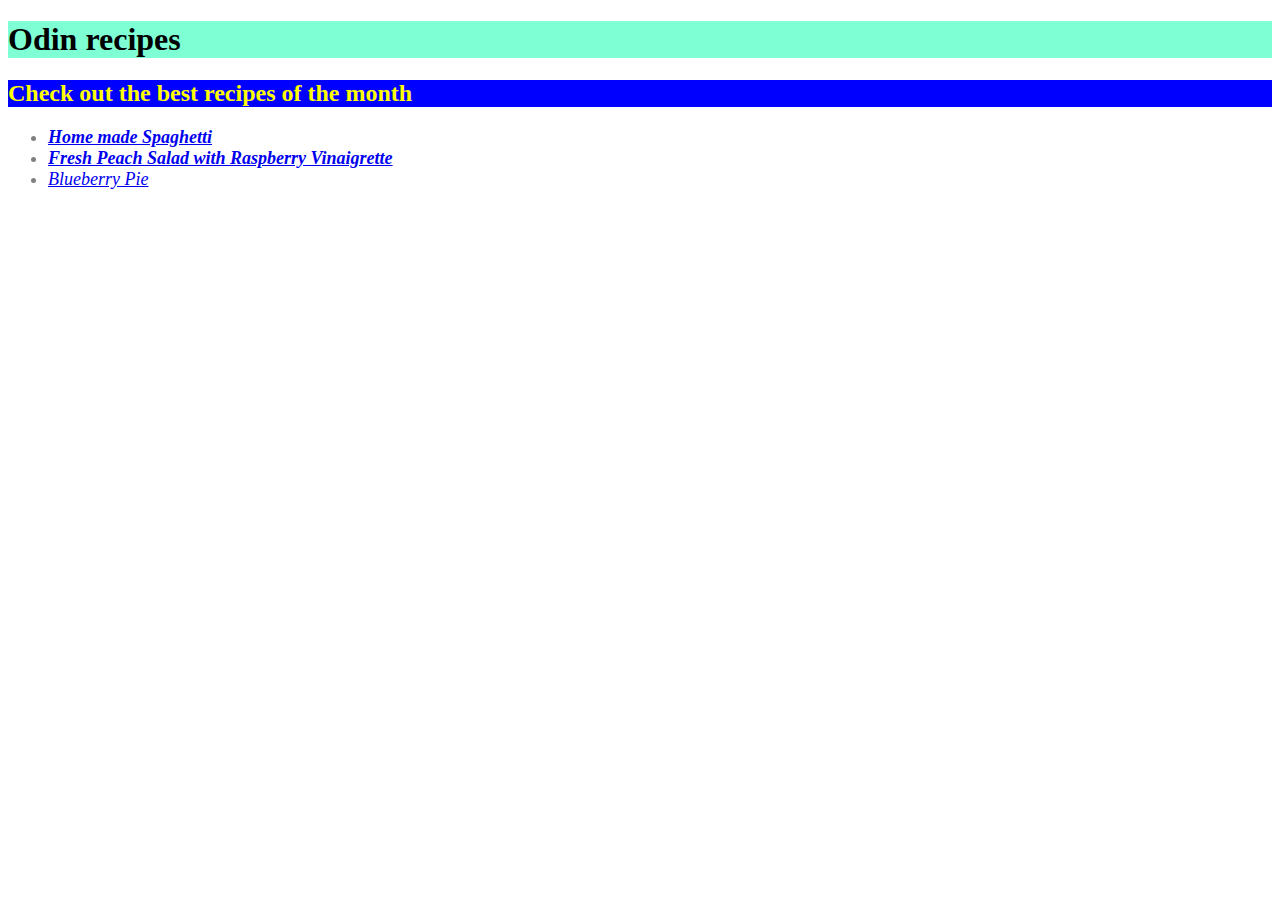
<file: index.html>
<!DOCTYPE html>
<html lang="en">
<head>
    <meta charset="UTF-8">
   
    <title>Odin recipes</title>
    <link rel="stylesheet" href="recipes/style.css">
</head>
<body>
    <h1 class="maintitle">Odin recipes</h1>

    <h2 id="sub">Check out the best recipes of the month</h2>
        <ul>
            <li> <a href="recipes/spaghetti.html"> <strong>Home made Spaghetti</strong></a>      </li>
            <li><a href="recipes/peach-salad.html"><strong>Fresh Peach Salad with Raspberry Vinaigrette</strong> </a></li>
            <li><a href="recipes/blueberry.html">Blueberry Pie</a></li>


        </ul>
    
</body>
</html>
</file>
<file: recipes/style.css>
h1 {
    color: white;
    background-color: brown;
}

h2 {
    background-color: lightyellow;
}

li {
    font-size: 18px;
    color: grey;
    font-style: italic;
    
}

h3 {
    color: blueviolet;

}

h4 {
    color: white;
    background-color: black;
}

p {
    font-size: 18px;
    color: grey;
    font-weight: 700;
}

.maintitle {
    background-color: aquamarine;
    color: black;

}

#sub {
    background-color: blue;
    color: yellow;

}
</file>
